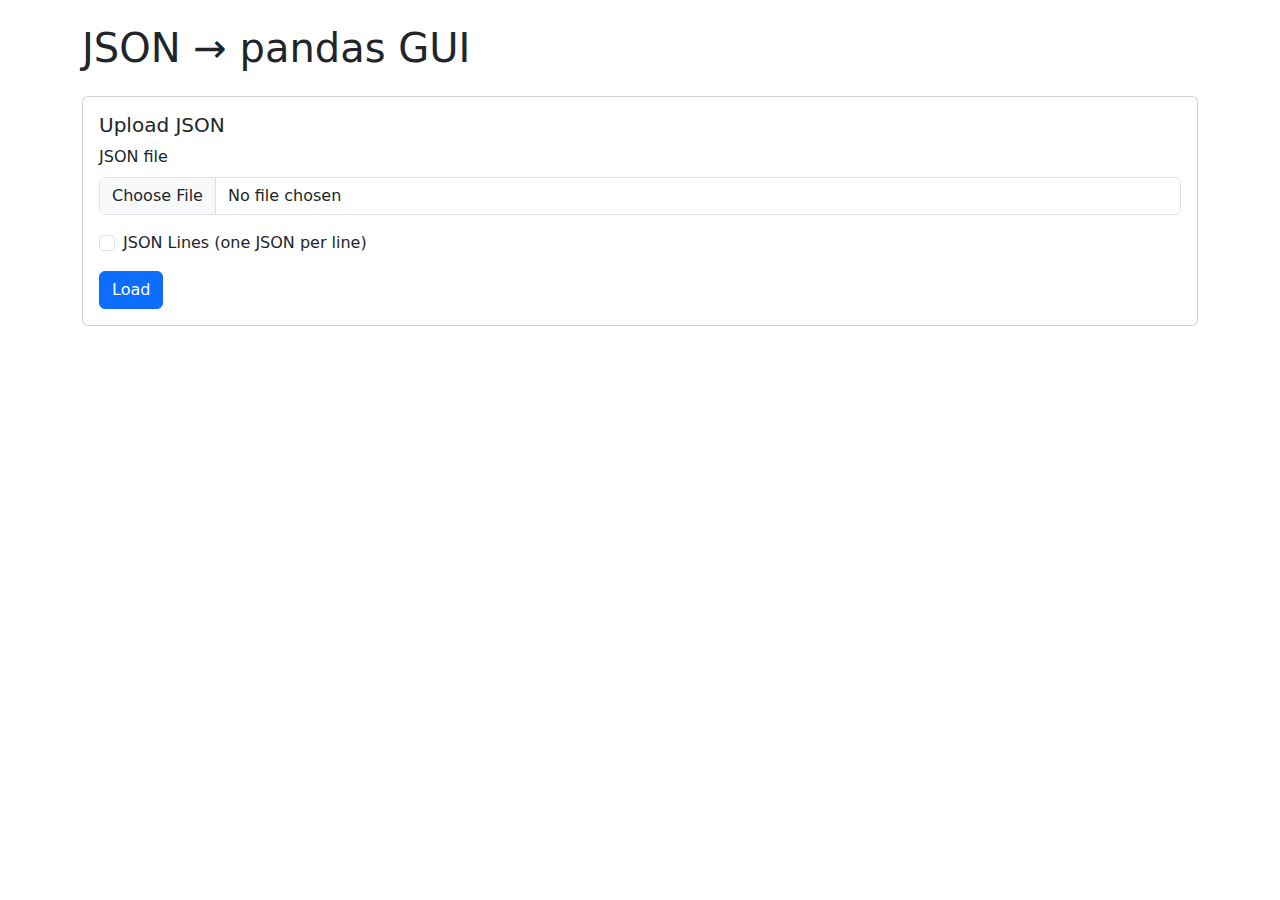
<file: app/templates/index.html>
<!DOCTYPE html>
<html>
  <head>
    <meta charset="utf-8" />
    <meta name="viewport" content="width=device-width, initial-scale=1" />
    <title>JSON → pandas GUI</title>
    <link rel="stylesheet" href="https://cdn.jsdelivr.net/npm/bootstrap@5.3.3/dist/css/bootstrap.min.css" />
  </head>
  <body class="container py-4">
    <h1 class="mb-4">JSON → pandas GUI</h1>

    <div class="card">
      <div class="card-body">
        <h5 class="card-title">Upload JSON</h5>
        <form method="post" action="/upload" enctype="multipart/form-data">
          <div class="mb-3">
            <label for="file" class="form-label">JSON file</label>
            <input class="form-control" type="file" name="file" id="file" accept=".json,.jsonl,application/json" required />
          </div>
          <div class="form-check mb-3">
            <input class="form-check-input" type="checkbox" value="true" id="lines" name="lines" />
            <label class="form-check-label" for="lines">JSON Lines (one JSON per line)</label>
          </div>
          <button class="btn btn-primary" type="submit">Load</button>
        </form>
      </div>
    </div>
  </body>
  </html>
</file>
